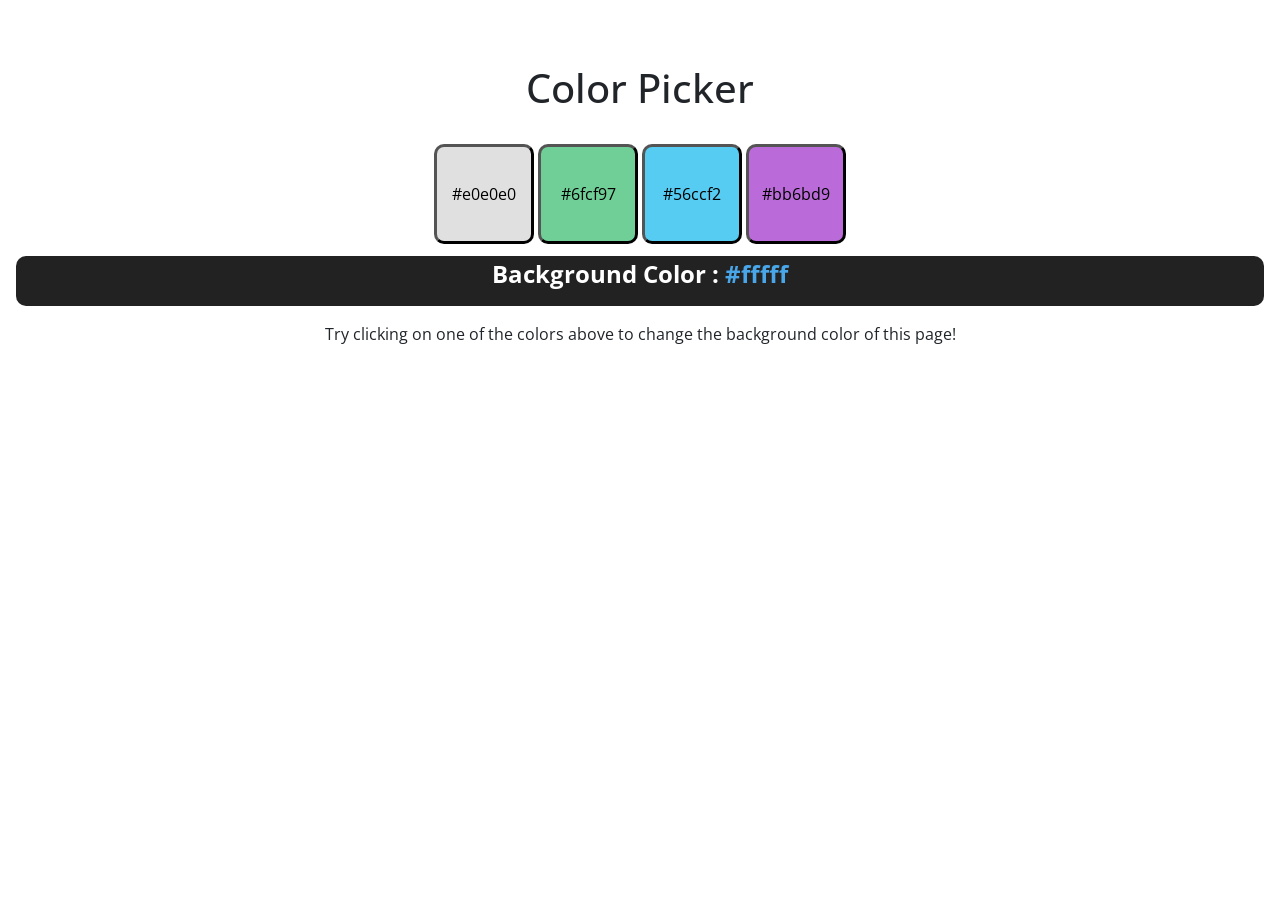
<file: coding_practice_1/color_picker/index.html>
<!DOCTYPE html>
<html>

<head>
    <link rel="stylesheet" href="style.css">
    
    <link rel="stylesheet" href="https://stackpath.bootstrapcdn.com/bootstrap/4.5.2/css/bootstrap.min.css" integrity="sha384-JcKb8q3iqJ61gNV9KGb8thSsNjpSL0n8PARn9HuZOnIxN0hoP+VmmDGMN5t9UJ0Z" crossorigin="anonymous" />
    <script src="https://code.jquery.com/jquery-3.5.1.slim.min.js" integrity="sha384-DfXdz2htPH0lsSSs5nCTpuj/zy4C+OGpamoFVy38MVBnE+IbbVYUew+OrCXaRkfj" crossorigin="anonymous"></script>
    <script src="https://cdn.jsdelivr.net/npm/popper.js@1.16.1/dist/umd/popper.min.js" integrity="sha384-9/reFTGAW83EW2RDu2S0VKaIzap3H66lZH81PoYlFhbGU+6BZp6G7niu735Sk7lN" crossorigin="anonymous"></script>
    <script src="https://stackpath.bootstrapcdn.com/bootstrap/4.5.2/js/bootstrap.min.js" integrity="sha384-B4gt1jrGC7Jh4AgTPSdUtOBvfO8shuf57BaghqFfPlYxofvL8/KUEfYiJOMMV+rV" crossorigin="anonymous"></script>
</head>

<body>
    <div class="text-center p-3" id="colorPickerContainer">
        <h1 class="mb-4 mt-5">Color Picker</h1>
        <div>
            <button id="button1" class="button mt-2" onclick="firstButton()">#e0e0e0</button>
            <button id="button2" class="button mt-2" onclick="secondButton()">#6fcf97</button>
            <button id="button3" class="button mt-2" onclick="thirdButton()">#56ccf2</button>
            <button id="button4" class="button mt-2" onclick="fourthButton()">#bb6bd9</button>
        </div>
        <p class="paragraph-styling">Background Color : <span id="selectedColorHexCode">#fffff</span></p>
        <p>Try clicking on one of the colors above to change the background color of this page!</p>
    </div>
    <script src="script.js"></script>
</body>

</html>
</file>
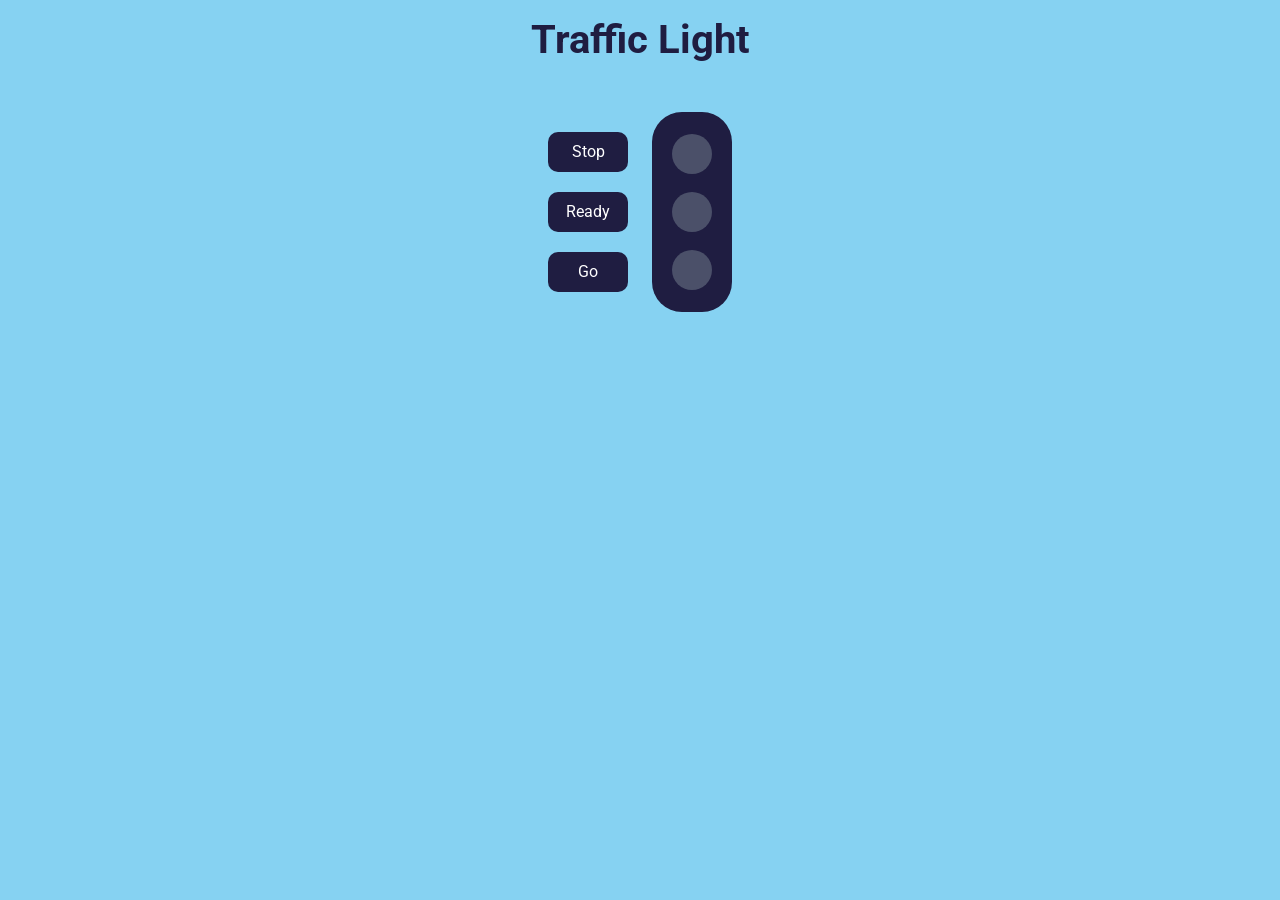
<file: coding_practice_1/traffic light/index.html>
<!DOCTYPE html>
<html>

<head>
    <link rel="stylesheet" href="style.css">
    <link rel="stylesheet" href="https://stackpath.bootstrapcdn.com/bootstrap/4.5.2/css/bootstrap.min.css" integrity="sha384-JcKb8q3iqJ61gNV9KGb8thSsNjpSL0n8PARn9HuZOnIxN0hoP+VmmDGMN5t9UJ0Z" crossorigin="anonymous" />
    <script src="https://code.jquery.com/jquery-3.5.1.slim.min.js" integrity="sha384-DfXdz2htPH0lsSSs5nCTpuj/zy4C+OGpamoFVy38MVBnE+IbbVYUew+OrCXaRkfj" crossorigin="anonymous"></script>
    <script src="https://cdn.jsdelivr.net/npm/popper.js@1.16.1/dist/umd/popper.min.js" integrity="sha384-9/reFTGAW83EW2RDu2S0VKaIzap3H66lZH81PoYlFhbGU+6BZp6G7niu735Sk7lN" crossorigin="anonymous"></script>
    <script src="https://stackpath.bootstrapcdn.com/bootstrap/4.5.2/js/bootstrap.min.js" integrity="sha384-B4gt1jrGC7Jh4AgTPSdUtOBvfO8shuf57BaghqFfPlYxofvL8/KUEfYiJOMMV+rV" crossorigin="anonymous"></script>
</head>

<body>
    <div class="main-bg p-3">
        <h1 class="main-heading">Traffic Light</h1>
        <div class="d-flex flex-row justify-content-center mt-5">
            <div class="d-flex flex-column">
                <button id="stopButton" class="button" onclick="stopSignal()">Stop</button>
                <button id="readyButton" class="button" onclick="readySignal()">Ready</button>
                <button id="goButton" class="button" onclick="goSignal()">Go</button>
            </div>
            <div class="d-flex flex-column ml-4 traffic-lights-bg">
                <div>
                    <button class="stop-light" id="stopLight"></button>
                </div>
                <div>
                    <button class="stop-light" id="readyLight"></button>
                </div>
                <div>
                    <button class="stop-light" id="goLight"></button>
                </div>
            </div>
        </div>
    </div>
    <script src="script.js"></script>
</body>

</html>
</file>
<file: coding_practice_1/color_picker/style.css>
@import url('https://fonts.googleapis.com/css2?family=Bree+Serif&family=Caveat:wght@400;700&family=Lobster&family=Monoton&family=Open+Sans:ital,wght@0,400;0,700;1,400;1,700&family=Playfair+Display+SC:ital,wght@0,400;0,700;1,700&family=Playfair+Display:ital,wght@0,400;0,700;1,700&family=Roboto:ital,wght@0,400;0,700;1,400;1,700&family=Source+Sans+Pro:ital,wght@0,400;0,700;1,700&family=Work+Sans:ital,wght@0,400;0,700;1,700&display=swap');

.button {
    height: 100px;
    width: 100px;
    border-width: 3px;
    border-radius: 10px;
}

#button1 {
    background-color: #e0e0e0;
}

#button2 {
    background-color: #6fcf97;
}

#button3 {
    background-color: #56ccf2;
}

#button4 {
    background-color: #bb6bd9;
}

.paragraph-styling {
    background-color: #222222;
    color: white;
    margin-top: 12px;
    border-radius: 10px;
    height: 50px;
    text-align: center;
    font-weight: bolder;
    font-size: 24px;
}

#selectedColorHexCode {
    color: #49a6e9;
}

#colorPickerContainer {
    height: 100vh;
    font-family: "Open Sans";
}
</file>
<file: coding_practice_1/traffic light/style.css>
@import url('https://fonts.googleapis.com/css2?family=Bree+Serif&family=Caveat:wght@400;700&family=Lobster&family=Monoton&family=Open+Sans:ital,wght@0,400;0,700;1,400;1,700&family=Playfair+Display+SC:ital,wght@0,400;0,700;1,700&family=Playfair+Display:ital,wght@0,400;0,700;1,700&family=Roboto:ital,wght@0,400;0,700;1,400;1,700&family=Source+Sans+Pro:ital,wght@0,400;0,700;1,700&family=Work+Sans:ital,wght@0,400;0,700;1,700&display=swap');

.main-bg {
    background-color: #86d2f2;
    height: 100vh;
    text-align: center;
    font-family: "Roboto";
}

.main-heading {
    font-weight: bolder;
    color: #1f1d41;
}

.traffic-lights-bg {
    background-color: #1f1d41;
    border-radius: 30px;
    width: 80px;
    height: 200px;
    padding: 10px;
}

.stop-light {
    height: 40px;
    width: 40px;
    border-radius: 40px;
    margin-top: 12px;
    background-color: #4b5069;
    border-width: 0px;
}

.button {
    height: 40px;
    width: 80px;
    margin-top: 20px;
    border-radius: 10px;
    background-color: #1f1d41;
    border-width: 0px;
    color: #ffffff;
}
</file>
